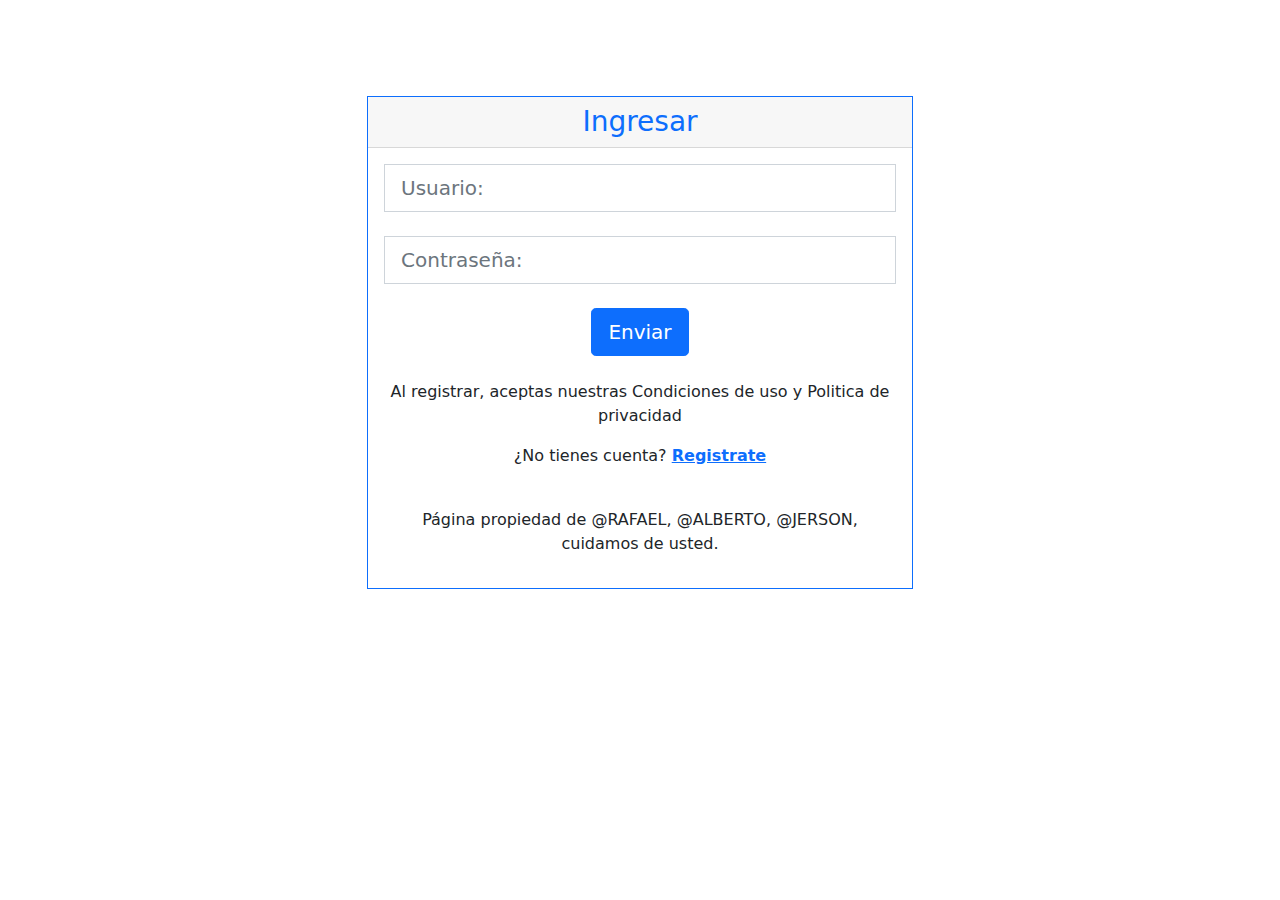
<file: index.html>
<!DOCTYPE html>
<html lang="en">
<head>
  <meta charset="UTF-8">
  <meta http-equiv="X-UA-Compatible" content="IE=edge">
  <meta name="viewport" content="width=device-width, initial-scale=1.0">


  <!--Estamos importando el css de bootstrap junto al js de bootstrap y el js de las funciones-->
  <link rel="stylesheet" href="./css/bootstrap.css">
  <script src="./js/bootstrap.js"></script>
  <script src="./js/proceso.js"></script>

  <!---------------------------------------------------------------------------------------------------->

  <title>iniciar seccion</title>
</head> <!--Saltos de linea para centrar el formulario-->
<body class="bg-white">

 <!--Sus respectivos mc y mb para hacer el sitio responsive-->
<br><br>
  <div class="container py-5">
    <div class="row">
        <div class="col-md-12 col-lg-12 col-sm-12 col-xl-12"> 
		      <div class="col-lg-6 col-md-6 col-sm-6 col-6 text-center">
			   </div>
       <div class="row">
       <div class="col-md-6 mx-auto">
       <div class="card rounded-0 border-primary">
       <div class="card-header">
       <h3 class="mb-0 text-center text-primary">Ingresar</h3>
  <!------------------------------------------------------------------------------------------------------>
</div>
  <div class="card-body">

                   <!--Dentro del form, estamos pidiendo el usuario y la contraseña-->
        <form class="form">
                    <div class="form-group">

              <input type="text" class="form-control form-control-lg rounded-0" id="txtusuario" placeholder="Usuario:">
               </div>
      <div class="form-group">
 <br>
              <input type="password" class="form-control form-control-lg rounded-0 " id="txtcontraseña" placeholder="Contraseña:">
        </div>
         <div><br>
      <center><button type="button" class="btn btn-primary btn-lg float-right" onclick="procesar()">Enviar</button></center>
             
    <br>
    <div class="fooster text-center"><p>Al registrar, aceptas nuestras Condiciones de uso y Politica de privacidad</p>
    <p>¿No tienes cuenta? <a href="./html/registro.html" id="fooster"><b>Registrate</b></a></div>
        <br>
        <div class="foster">
  <p class="font-weight-bold text-center">Página propiedad de @RAFAEL, @ALBERTO, @JERSON, cuidamos de usted.</p>
</div>    
    </form>
  
  <!------------------------------------------------------------------------------------------------------------------------------->
        </div>
        </div>
        </div>
      </div>
      
    </div>
  </div>
</div>
</body>
</html>
</file>
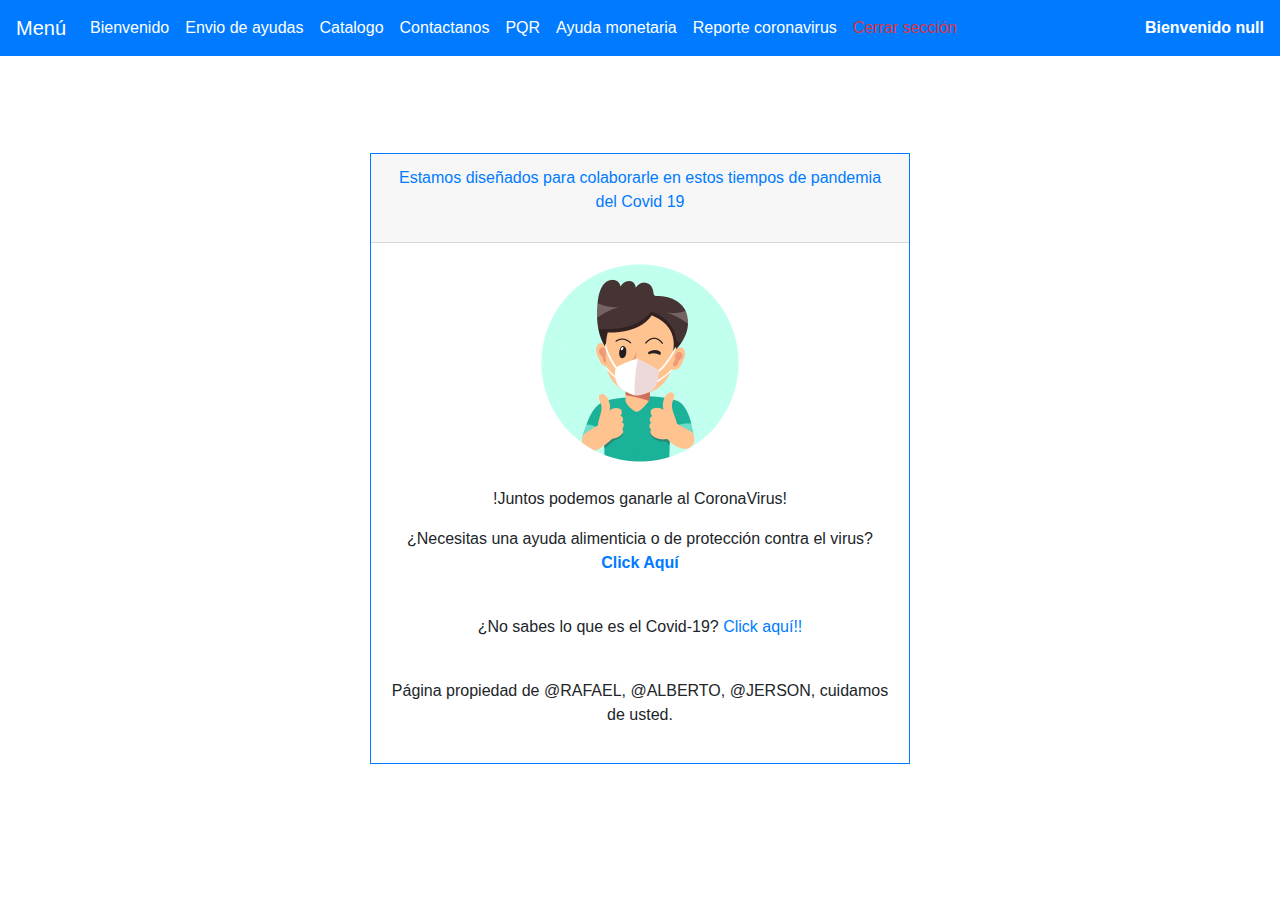
<file: html/ingreso.html>
<!DOCTYPE html>
<html lang="en">
<head>
    <meta charset="UTF-8">
    <meta http-equiv="X-UA-Compatible" content="IE=edge">
    <meta name="viewport" content="width=device-width, initial-scale=1.0">
    <script src="../js/proceso.js"></script> <!--Script de proceso-->
    <script src="../js/validar.js"></script> <!--Script de validación-->
    

   

                                                        <!--CSS de Bootstrap 5-->
    <link rel="stylesheet" href="https://maxcdn.bootstrapcdn.com/bootstrap/4.0.0/css/bootstrap.min.css" integrity="sha384-Gn5384xqQ1aoWXA+058RXPxPg6fy4IWvTNh0E263XmFcJlSAwiGgFAW/dAiS6JXm" crossorigin="anonymous">
    
<![base64]>

                                                        <!--JS de Bootstrap 5-->

<script src="https://code.jquery.com/jquery-3.2.1.slim.min.js" integrity="sha384-KJ3o2DKtIkvYIK3UENzmM7KCkRr/rE9/Qpg6aAZGJwFDMVNA/GpGFF93hXpG5KkN" crossorigin="anonymous"></script>
<script src="https://cdnjs.cloudflare.com/ajax/libs/popper.js/1.12.9/umd/popper.min.js" integrity="sha384-ApNbgh9B+Y1QKtv3Rn7W3mgPxhU9K/ScQsAP7hUibX39j7fakFPskvXusvfa0b4Q" crossorigin="anonymous"></script>
<script src="https://maxcdn.bootstrapcdn.com/bootstrap/4.0.0/js/bootstrap.min.js" integrity="sha384-JZR6Spejh4U02d8jOt6vLEHfe/JQGiRRSQQxSfFWpi1MquVdAyjUar5+76PVCmYl" crossorigin="anonymous"></script>

<![base64]>

    <title>Ingresar</title>

                                                        <!--Menú de navegación-->

    <nav class="navbar navbar-expand-lg navbar-light bg-primary toast" aria-live="assertive" aria-atomic="true" role="alert">
        <a class="navbar-brand text-white">Menú</a>
        <button class="navbar-toggler" type="button" data-toggle="collapse" data-target="#navbarText" aria-controls="navbarText" aria-expanded="false" aria-label="Toggle navigation">
          <span class="navbar-toggler-icon"></span>
        </button>
        <div class="collapse navbar-collapse" id="navbarText">
          <ul class="navbar-nav mr-auto">
            <li class="nav-item active">
              <a class="nav-link text-white" href="ingreso.html">Bienvenido <span class="sr-only">(current)</span></a>
            </li>
            <li class="nav-item">
              <a class="nav-link text-white" href="../templates/envioAyuda.html">Envio de ayudas</a>
            </li>
            <li class="nav-item">
              <a class="nav-link text-white" href="./catalogo.html">Catalogo</a>
            </li>
            <li class="nav-item">
              <a class="nav-link text-white" href="../templates/contacto.html">Contactanos</a>
            </li>
            <li class="nav-item">
              <a class="nav-link text-white" href="../templates/pqr.html">PQR</a>
            </li>
            <li class="nav-item">
              <a href="../templates/calculo.html" class="nav-link text-white">Ayuda monetaria</a>
            </li>
            <li class="nav-item">
              <a href="./coronavirus.html" class="nav-link text-white">Reporte coronavirus</a>
          </li>
            <li class="nav-item">
              <a class="nav-link text-danger" href="#" onclick="cerrarSesion()" id="close">Cerrar sección</a>
            </li>
          </ul>
          <span class="navbar-text text-white" id="info"></span>
        </div>
      </nav>
</head>
<body onload="nombre()" class="bg-white"> <!--Cargando la función para el nombre y apellido de la cuenta-->

  <div class="container py-5">
    <div class="row">
        <div class="col-md-12 col-lg-12 col-sm-12 col-xl-12"> 
		      <div class="col-md-12 text-center mb-5">
			   </div>
       <div class="row">
       <div class="col-md-6 mx-auto">
       <div class="card rounded-0 border-primary">
       <div class="card-header">
         <p class="text-center text-primary">
          Estamos diseñados para colaborarle en estos tiempos de pandemia del Covid 19
         </p>
      

  <!------------------------------------------------------------------------------------------------------>
</div>
  <div class="card-body">
                   <!--Dentro del form, estamos pidiendo el usuario y la contraseña-->
        <center><img src="../img/187cf8272755130197bacc8df6267c61.png" class="img-fluid aling-center" alt="cuidate" height="200px" width="200px"></center>
    <br>
    <div class="fooster text-center"><p class="">!Juntos podemos ganarle al CoronaVirus!</p>
    <p class="text-center">¿Necesitas una ayuda alimenticia o de protección contra el virus?<a href="../templates/envioAyuda.html"><b> <br> Click Aquí</b></a></div>
        <br>
    <p class="text-center">¿No sabes lo que es el Covid-19?<a href="" data-toggle="modal" data-target="#exampleModal"> Click aquí!!</a>
    </p>
    <!-- Button trigger modal -->


<!-- Modal -->
<div class="modal fade" id="exampleModal" tabindex="-1" role="dialog" aria-labelledby="exampleModalLabel" aria-hidden="true">
  <div class="modal-dialog" role="document">
    <div class="modal-content">
      <div class="modal-header">
        <h5 class="modal-title" id="exampleModalLabel">Video explicativo</h5>
        <button type="button" class="close" data-dismiss="modal" aria-label="Close">
          <span aria-hidden="true">&times;</span>
        </button>
      </div>
      <div class="modal-body">
        <center>
          <iframe width="450px" height="315px" src="https://www.youtube.com/embed/vlzxSleRnmg" title="YouTube video player" frameborder="0" allow="accelerometer; autoplay; clipboard-write; encrypted-media; gyroscope; picture-in-picture" allowfullscreen></iframe>
        </center>
      </div>
      <div class="modal-footer">
        <button type="button" class="btn btn-secondary" data-dismiss="modal">Cerar</button>
      </div>
    </div>
  </div>
</div>
    <br>
        <div>
  <p class="text-center">Página propiedad de @RAFAEL, @ALBERTO, @JERSON, cuidamos de usted.</p>

</div>    
    </form>
</body>
</html>
</file>
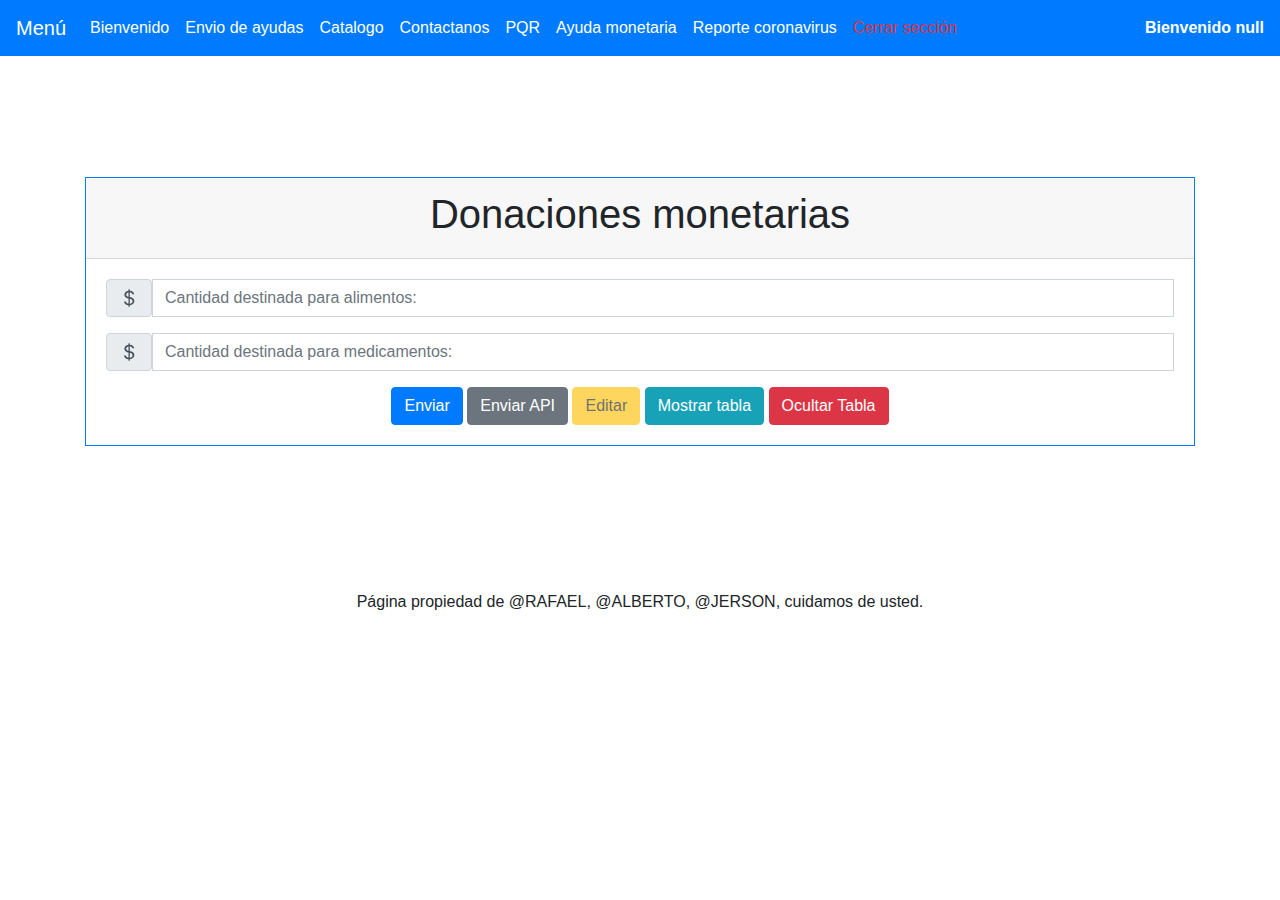
<file: templates/calculo.html>
<!DOCTYPE html>
<html lang="en">
<head>
    <meta charset="UTF-8">
    <meta name="viewport" content="width=device-width, initial-scale=1.0">
    <meta http-equiv="X-UA-Compatible" content="ie=edge">
     <!--font awesome con CDN-->  
     <link rel="stylesheet" href="https://use.fontawesome.com/releases/v5.8.2/css/all.css" integrity="sha384-oS3vJWv+0UjzBfQzYUhtDYW+Pj2yciDJxpsK1OYPAYjqT085Qq/1cq5FLXAZQ7Ay" crossorigin="anonymous">  

                                                              <!--CSS de Bootstrap 5-->
    <link rel="stylesheet" href="https://maxcdn.bootstrapcdn.com/bootstrap/4.0.0/css/bootstrap.min.css" integrity="sha384-Gn5384xqQ1aoWXA+058RXPxPg6fy4IWvTNh0E263XmFcJlSAwiGgFAW/dAiS6JXm" crossorigin="anonymous">
    
<![base64]>

                                                        <!--JS de Bootstrap 5-->

<script src="https://code.jquery.com/jquery-3.2.1.slim.min.js" integrity="sha384-KJ3o2DKtIkvYIK3UENzmM7KCkRr/rE9/Qpg6aAZGJwFDMVNA/GpGFF93hXpG5KkN" crossorigin="anonymous"></script>
<script src="https://cdnjs.cloudflare.com/ajax/libs/popper.js/1.12.9/umd/popper.min.js" integrity="sha384-ApNbgh9B+Y1QKtv3Rn7W3mgPxhU9K/ScQsAP7hUibX39j7fakFPskvXusvfa0b4Q" crossorigin="anonymous"></script>
<script src="https://maxcdn.bootstrapcdn.com/bootstrap/4.0.0/js/bootstrap.min.js" integrity="sha384-JZR6Spejh4U02d8jOt6vLEHfe/JQGiRRSQQxSfFWpi1MquVdAyjUar5+76PVCmYl" crossorigin="anonymous"></script>
<![base64]>

    <nav class="navbar navbar-expand-lg navbar-light bg-primary">
        <a class="navbar-brand text-white">Menú</a>
        <button class="navbar-toggler" type="button" data-toggle="collapse" data-target="#navbarText" aria-controls="navbarText" aria-expanded="false" aria-label="Toggle navigation">
          <span class="navbar-toggler-icon"></span>
        </button>
        <div class="collapse navbar-collapse" id="navbarText">
          <ul class="navbar-nav mr-auto">
            <li class="nav-item active">
              <a class="nav-link text-white" href="../html/ingreso.html">Bienvenido <span class="sr-only">(current)</span></a>
            </li>
            <li class="nav-item">
              <a class="nav-link text-white" href="./envioAyuda.html">Envio de ayudas</a>
            </li>
            <li class="nav-item">
              <a class="nav-link text-white" href="../html/catalogo.html">Catalogo</a>
            </li>
            <li class="nav-item">
              <a class="nav-link text-white" href="./contacto.html">Contactanos</a>
            </li>
            <li class="nav-item">
              <a class="nav-link text-white" href="./pqr.html">PQR</a>
            </li>
            <li class="nav-item">
              <a href="./calculo.html" class="nav-link text-white">Ayuda monetaria</a>
            </li>
            <li class="nav-item">
              <a href="../html/coronavirus.html" class="nav-link text-white">Reporte coronavirus</a>
          </li>
            <li class="nav-item">
              <a class="nav-link text-danger" href="#" onclick="cerrarSesion()" id="close">Cerrar sección</a>
            </li>
          </ul>
          <span class="navbar-text text-white" id="info"></span>
        </div>
      </nav>

    <title>Donaciones monetarias</title>
</head>
<body onload="nombre()">
  <br><br><br>
    <div class="container py-5">
      <div class="row">
          <div class="col-md-12 col-lg-12 col-sm-12 col-xl-12"></div>
              <div class="col-md-12 text-center mb-4">
                  <div class="card rounded-0 border-primary">
                    <div class="card-header">
                        <h1 class="text-center">Donaciones monetarias</h1>
                    </div>
                    <div class="card-body">
                        <form id="miForm" action="{{url_for('Calculo')}}" method="POST" autocomplete="off">
                          <div class="input-group mb-3">
                            <span class="input-group-text" id="basic-addon1"><svg xmlns="http://www.w3.org/2000/svg" width="20" height="20" fill="currentColor" class="bi bi-currency-dollar" viewBox="0 0 16 16">
                              <path d="M4 10.781c.148 1.667 1.513 2.85 3.591 3.003V15h1.043v-1.216c2.27-.179 3.678-1.438 3.678-3.3 0-1.59-.947-2.51-2.956-3.028l-.722-.187V3.467c1.122.11 1.879.714 2.07 1.616h1.47c-.166-1.6-1.54-2.748-3.54-2.875V1H7.591v1.233c-1.939.23-3.27 1.472-3.27 3.156 0 1.454.966 2.483 2.661 2.917l.61.162v4.031c-1.149-.17-1.94-.8-2.131-1.718H4zm3.391-3.836c-1.043-.263-1.6-.825-1.6-1.616 0-.944.704-1.641 1.8-1.828v3.495l-.2-.05zm1.591 1.872c1.287.323 1.852.859 1.852 1.769 0 1.097-.826 1.828-2.2 1.939V8.73l.348.086z"/>
                            </svg></span>
                            <input name="alimento" type="text" class="form-control" id="txtbase" placeholder="Cantidad destinada para alimentos:"> <br>

                          </div>
                          <div class="input-group mb-3">
                            <span class="input-group-text" id="basic-addon1"><svg xmlns="http://www.w3.org/2000/svg" width="20" height="20" fill="currentColor" class="bi bi-currency-dollar" viewBox="0 0 16 16">
                              <path d="M4 10.781c.148 1.667 1.513 2.85 3.591 3.003V15h1.043v-1.216c2.27-.179 3.678-1.438 3.678-3.3 0-1.59-.947-2.51-2.956-3.028l-.722-.187V3.467c1.122.11 1.879.714 2.07 1.616h1.47c-.166-1.6-1.54-2.748-3.54-2.875V1H7.591v1.233c-1.939.23-3.27 1.472-3.27 3.156 0 1.454.966 2.483 2.661 2.917l.61.162v4.031c-1.149-.17-1.94-.8-2.131-1.718H4zm3.391-3.836c-1.043-.263-1.6-.825-1.6-1.616 0-.944.704-1.641 1.8-1.828v3.495l-.2-.05zm1.591 1.872c1.287.323 1.852.859 1.852 1.769 0 1.097-.826 1.828-2.2 1.939V8.73l.348.086z"/>
                            </svg></span>
                            <input name="medicamento" type="text" class="form-control" id="txtaltura" placeholder="Cantidad destinada para medicamentos:"> <br>
                            </div>
                           <button type="button" id="btnagregar" class="btn btn-primary" onclick="Procesar()" >Enviar</button>
                           <button type="submit" class="btn btn-secondary">Enviar API</button>
                           <button type="button" id="btneditar" class="btn btn-warning" onclick="actualizarfila()" >Editar</button>
                           <button type="button" class="btn btn-info" onclick="mostrar()">Mostrar tabla</button>
                           <button type="button" class="btn btn-danger" onclick="ocultar()">Ocultar Tabla</button>
                         </form>
                    </div>
                  </div>
              </div>
          </div>
       </div>
       <br><br>
       <div id="cuadro" style="display: none" class="col-md-12 col-lg-12 col-sm-12 col-xl-12">
    
          <table class="table table-hover table-dark" id="example">
            <thead>
               <tr>
                 <th>ID</th> 
                 <th>Valor para alimentos</th>
                 <th>Valor para medicamentos</th>
                 <th>Valor total</th>
                 <th class="text-center">Opción</th>
                </tr>
            </thead>
            <tbody id="mitabla">

            </tbody>
       </table>
      </div>
      <div class="foster"><br>
    <p class="text-center">Página propiedad de @RAFAEL, @ALBERTO, @JERSON, cuidamos de usted.</p>
        
        </div>  
</body>

<script src="../js/Calcular.js"></script>
<script src="../js/proceso.js"></script>
<script src="../js/validar.js"></script>

</html>
</file>
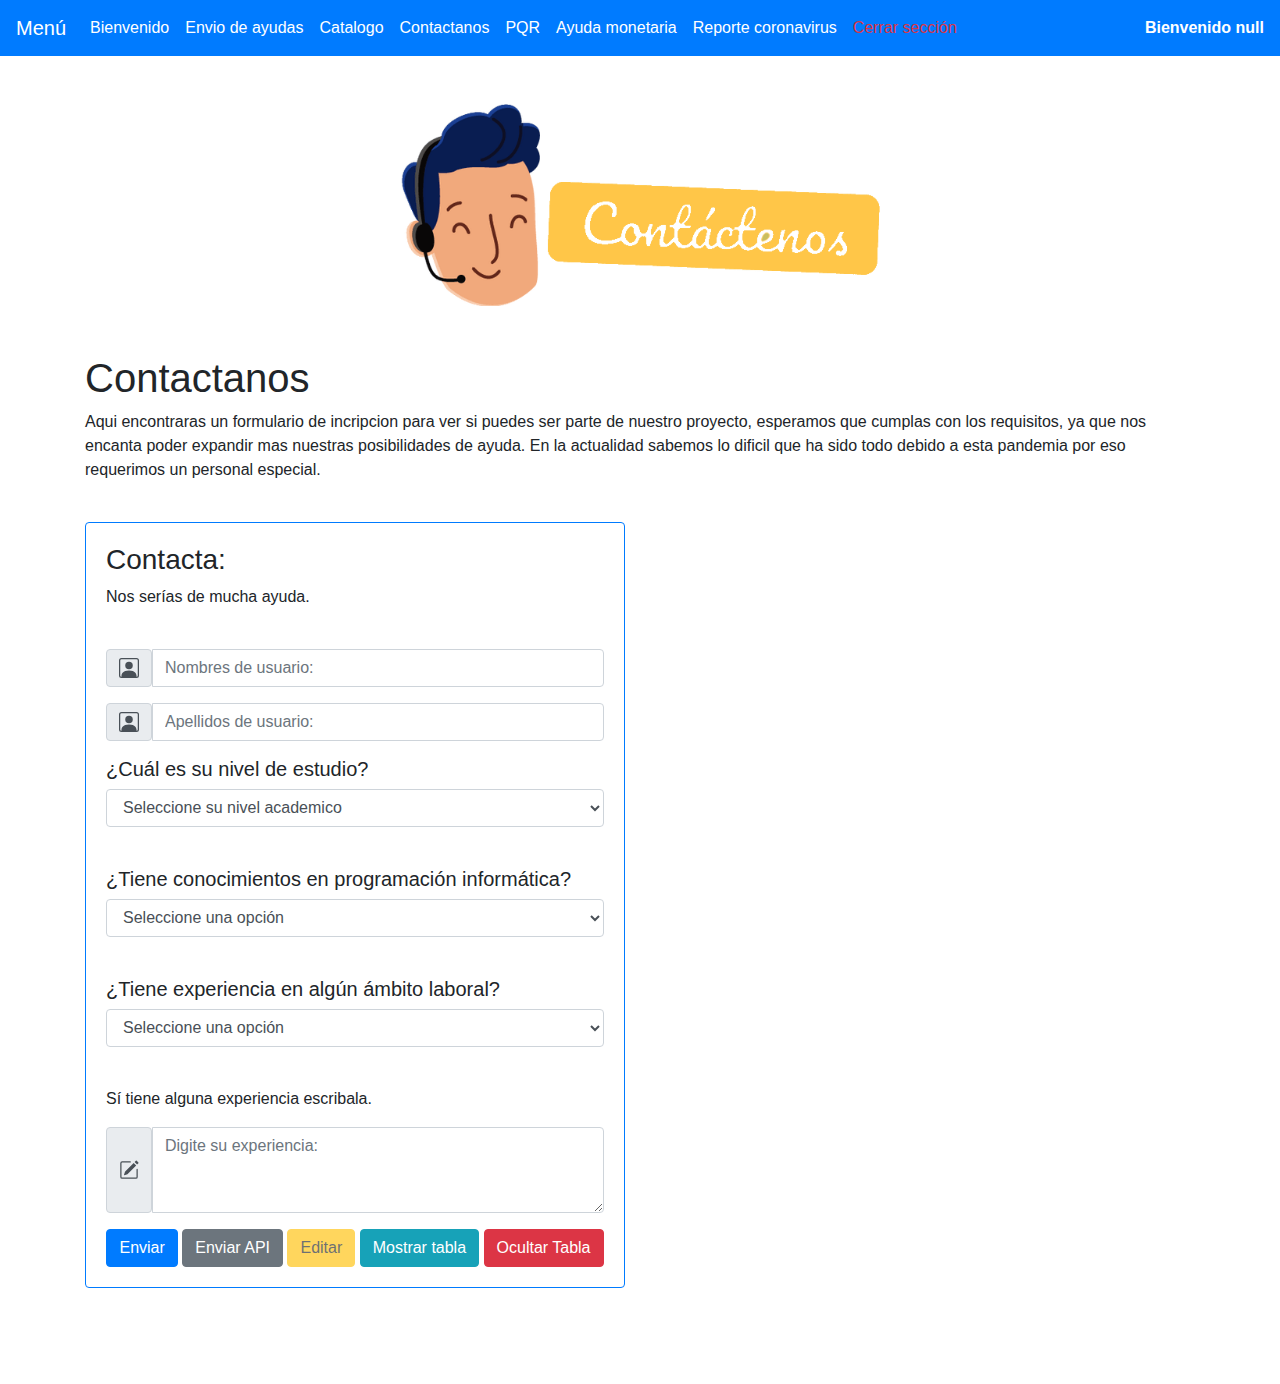
<file: templates/contacto.html>
<!DOCTYPE html>
<html lang="en">
<head>
    <meta charset="UTF-8">
    <meta name="viewport" content="width=device-width, initial-scale=1.0">
    <meta http-equiv="X-UA-Compatible" content="ie=edge">

                                                              <!--CSS de Bootstrap 5-->
    <link rel="stylesheet" href="https://maxcdn.bootstrapcdn.com/bootstrap/4.0.0/css/bootstrap.min.css" integrity="sha384-Gn5384xqQ1aoWXA+058RXPxPg6fy4IWvTNh0E263XmFcJlSAwiGgFAW/dAiS6JXm" crossorigin="anonymous">
    
<![base64]>

                                                        <!--JS de Bootstrap 5-->

<script src="https://code.jquery.com/jquery-3.2.1.slim.min.js" integrity="sha384-KJ3o2DKtIkvYIK3UENzmM7KCkRr/rE9/Qpg6aAZGJwFDMVNA/GpGFF93hXpG5KkN" crossorigin="anonymous"></script>
<script src="https://cdnjs.cloudflare.com/ajax/libs/popper.js/1.12.9/umd/popper.min.js" integrity="sha384-ApNbgh9B+Y1QKtv3Rn7W3mgPxhU9K/ScQsAP7hUibX39j7fakFPskvXusvfa0b4Q" crossorigin="anonymous"></script>
<script src="https://maxcdn.bootstrapcdn.com/bootstrap/4.0.0/js/bootstrap.min.js" integrity="sha384-JZR6Spejh4U02d8jOt6vLEHfe/JQGiRRSQQxSfFWpi1MquVdAyjUar5+76PVCmYl" crossorigin="anonymous"></script>
<![base64]>

    <nav class="navbar navbar-expand-lg navbar-light bg-primary">
        <a class="navbar-brand text-white">Menú</a>
        <button class="navbar-toggler" type="button" data-toggle="collapse" data-target="#navbarText" aria-controls="navbarText" aria-expanded="false" aria-label="Toggle navigation">
          <span class="navbar-toggler-icon"></span>
        </button>
        <div class="collapse navbar-collapse" id="navbarText">
          <ul class="navbar-nav mr-auto">
            <li class="nav-item active">
              <a class="nav-link text-white" href="../html/ingreso.html">Bienvenido <span class="sr-only">(current)</span></a>
            </li>
            <li class="nav-item">
              <a class="nav-link text-white" href="./envioAyuda.html">Envio de ayudas</a>
            </li>
            <li class="nav-item">
              <a class="nav-link text-white" href="../html/catalogo.html">Catalogo</a>
            </li>
            <li class="nav-item">
              <a class="nav-link text-white" href="./contacto.html">Contactanos</a>
            </li>
            <li class="nav-item">
              <a class="nav-link text-white" href="./pqr.html">PQR</a>
            </li>
            <li class="nav-item">
              <a href="./calculo.html" class="nav-link text-white">Ayuda monetaria</a>
            </li>
            <li class="nav-item">
              <a href="../html/coronavirus.html" class="nav-link text-white">Reporte coronavirus</a>
          </li>
            <li class="nav-item">
              <a class="nav-link text-danger" href="#" onclick="cerrarSesion()" id="close">Cerrar sección</a>
            </li>
          </ul>
          <span class="navbar-text text-white" id="info"></span>
        </div>
      </nav>

    <title>Contactanos</title>
</head>
<body onload="nombre()">
    <div class="container py-5">
      <div class="row">
          <div class="col-md-12 col-lg-12 col-sm-12 col-xl-12">
            <center>
              <img src="../img/contactanos.png" width="500px" height="500px" alt="contactanos" class="img-fluid"><br><br>
            </center>
          </div>          
        </div>
<section class="section pb-5">	
  <h2 class="section-heading h1 pt-4">Contactanos</h2>
  <p class="section-description pb-4">Aqui encontraras un formulario de incripcion para ver si puedes ser parte de nuestro 
    proyecto, esperamos que cumplas con los requisitos, ya que nos encanta poder expandir mas nuestras posibilidades de ayuda. En la actualidad sabemos lo dificil que ha sido todo debido a esta pandemia por eso requerimos un personal especial.</p>
  <div class="row">
    <div class="col-md-6 col-lg-6 col-sm-6 col-xl-6">
      <div class="card border-primary">
        <div class="card-body">
          <div class="form-header blue accent-1">
            <h3><i class="fas fa-envelope"></i> Contacta:</h3>
          </div>
          <p>Nos serías de mucha ayuda.</p>
          <br>
          <div class="md-form">
            <form id="miForm" action="{{url_for('contactoDatos')}}" method="POST" autocomplete="off">
            <i class="fas fa-user prefix grey-text"></i>
            <div class="input-group mb-3">
              <span class="input-group-text"><svg xmlns="http://www.w3.org/2000/svg" width="20" height="20" fill="currentColor" class="bi bi-person-square" viewBox="0 0 16 16">
                <path d="M11 6a3 3 0 1 1-6 0 3 3 0 0 1 6 0z"/>
                <path d="M2 0a2 2 0 0 0-2 2v12a2 2 0 0 0 2 2h12a2 2 0 0 0 2-2V2a2 2 0 0 0-2-2H2zm12 1a1 1 0 0 1 1 1v12a1 1 0 0 1-1 1v-1c0-1-1-4-6-4s-6 3-6 4v1a1 1 0 0 1-1-1V2a1 1 0 0 1 1-1h12z"/>
              </svg></span>
              <input type="text" id="Nombre" name="Nombre" class="form-control" placeholder="Nombres de usuario:" required>
            </div>
          </div>

          <div class="md-form">
            <i class="fas fa-envelope prefix grey-text"></i>
            <div class="input-group mb-3">
              <span class="input-group-text"><svg xmlns="http://www.w3.org/2000/svg" width="20" height="20" fill="currentColor" class="bi bi-person-square" viewBox="0 0 16 16">
                <path d="M11 6a3 3 0 1 1-6 0 3 3 0 0 1 6 0z"/>
                <path d="M2 0a2 2 0 0 0-2 2v12a2 2 0 0 0 2 2h12a2 2 0 0 0 2-2V2a2 2 0 0 0-2-2H2zm12 1a1 1 0 0 1 1 1v12a1 1 0 0 1-1 1v-1c0-1-1-4-6-4s-6 3-6 4v1a1 1 0 0 1-1-1V2a1 1 0 0 1 1-1h12z"/>
              </svg></span>
            <input type="text" id="Apellido" name="Apellido" class="form-control" placeholder="Apellidos de usuario:" required>
            </div>
          </div>
          <div class="md-form">
            <i class="fas fa-tag prefix grey-text"></i>
            <h5>¿Cuál es su nivel de estudio?</h5>
            <select class="form-control form-select-lg mb-3" name="Estudio" aria-label="form-select-lg example" id="Estudio" required><!--Los selects no se pueden hacer requeridos-->
              <option selected >Seleccione su nivel academico</option>
              <option value="Titulo de bachiller academico">Titulo de bachiller academico</option>
              <option value="Titulo tecnico o tecnologo">Titulo tecnico o tecnologo</option>
              <option value="Titulo profesional">Titulo profesional</option>              
            </select>
          </div><br>

          <div class="md-form">
            <i class="fas fa-pencil-alt prefix grey-text"></i>
            <h5 class="´form-group">¿Tiene conocimientos en programación informática?</h5>
            <select name="Conocimientos" class="form-control form-select-lg mb-3" aria-label="form-select-lg example" id="Conocimientos" required><!--Los selects no se pueden hacer requeridos-->
              <option selected >Seleccione una opción</option>
              <option value="SI">SI</option>
              <option value="NO">NO</option>              
            </select>
          </div><br>
          <div class="md-form">
            <i class="fas fa-pencil-alt prefix grey-text"></i>
            <h5 class="´form-group">¿Tiene experiencia en algún ámbito laboral?</h5>
            <select name="Expe" class="form-control form-select-lg mb-3" aria-label="form-select-lg example" id="Expe" required><!--Los selects no se pueden hacer requeridos-->
              <option selected >Seleccione una opción</option>
              <option value="SI">SI</option>
              <option value="NO">NO</option>              
            </select>
          </div> <br>
          <div class="md-form">
            <i class="fas fa-pencil-alt prefix grey-text"></i>
            <p>Sí tiene alguna experiencia escribala.</p>
            <div class="input-group mb-3">
              <span class="input-group-text"><svg xmlns="http://www.w3.org/2000/svg" width="20" height="20" fill="currentColor" class="bi bi-pencil-square" viewBox="0 0 16 16">
                <path d="M15.502 1.94a.5.5 0 0 1 0 .706L14.459 3.69l-2-2L13.502.646a.5.5 0 0 1 .707 0l1.293 1.293zm-1.75 2.456-2-2L4.939 9.21a.5.5 0 0 0-.121.196l-.805 2.414a.25.25 0 0 0 .316.316l2.414-.805a.5.5 0 0 0 .196-.12l6.813-6.814z"/>
                <path fill-rule="evenodd" d="M1 13.5A1.5 1.5 0 0 0 2.5 15h11a1.5 1.5 0 0 0 1.5-1.5v-6a.5.5 0 0 0-1 0v6a.5.5 0 0 1-.5.5h-11a.5.5 0 0 1-.5-.5v-11a.5.5 0 0 1 .5-.5H9a.5.5 0 0 0 0-1H2.5A1.5 1.5 0 0 0 1 2.5v11z"/>
              </svg></span>
            <textarea name="suExpe" id="suExpe" class="form-control md-textarea" rows="3" placeholder="Digite su experiencia:"></textarea>
            </div>
            
            <center>
              <button type="button" id="btnagregar" class="btn btn-primary" onclick="Procesar()" >Enviar</button>
              <button type="submit" class="btn btn-secondary">Enviar API</button>
              <button type="button" id="btneditar" class="btn btn-warning" onclick="actualizarfila()" >Editar</button>
              <button type="button" class="btn btn-info" onclick="mostrar()">Mostrar tabla</button>
              <button type="button" class="btn btn-danger" onclick="ocultar()">Ocultar Tabla</button>
            </center> 
          </div>
              </div>
          </div>
       </div>
      </form>
        <!--Google map-->
        <div id="map-container-google-11" class="z-depth-1-half map-container-5"><br><br><br>
          <iframe src="https://www.google.com/maps/embed?pb=!1m18!1m12!1m3!1d3917.3407355887507!2d-74.79791578571187!3d10.937613259189835!2m3!1f0!2f0!3f0!3m2!1i1024!2i768!4f13.1!3m3!1m2!1s0x8ef5d2bc46584727%3A0x25900c1ee8a82573!2sCra.%203c%20%2341b-1%2C%20Barranquilla%2C%20Atl%C3%A1ntico!5e0!3m2!1ses!2sco!4v1625721641188!5m2!1ses!2sco" width="550" height="650" style="border:0;" allowfullscreen="" loading="lazy"></iframe>
        </div>
       <br><br>
       <div id="cuadro" style="display: none" class="col-md-12 col-lg-12 col-sm-12 col-xl-12">
    <br>
        <table class="table table-hover table-dark" id="mitabla">
             <tr>
              <th>ID</th>
              <th>Nombres</th>
              <th>Apellidos</th>
              <th>Nivel de estudio</th>
              <th>Conocimiento de programación</th>
              <th>Experiencia laboral</th>
              <th>Su experiencia laboral</th>
              <th>Opciones</th> 
             </tr>
     </table>
     <p class="text-center">Página propiedad de @RAFAEL, @ALBERTO, @JERSON, cuidamos de usted.</p>

    </div>
  

</body>
<script src="../js/datosContacto.js"></script>
<script src="../js/proceso.js"></script>
<script src="../js/validar.js"></script>

</html>
</file>
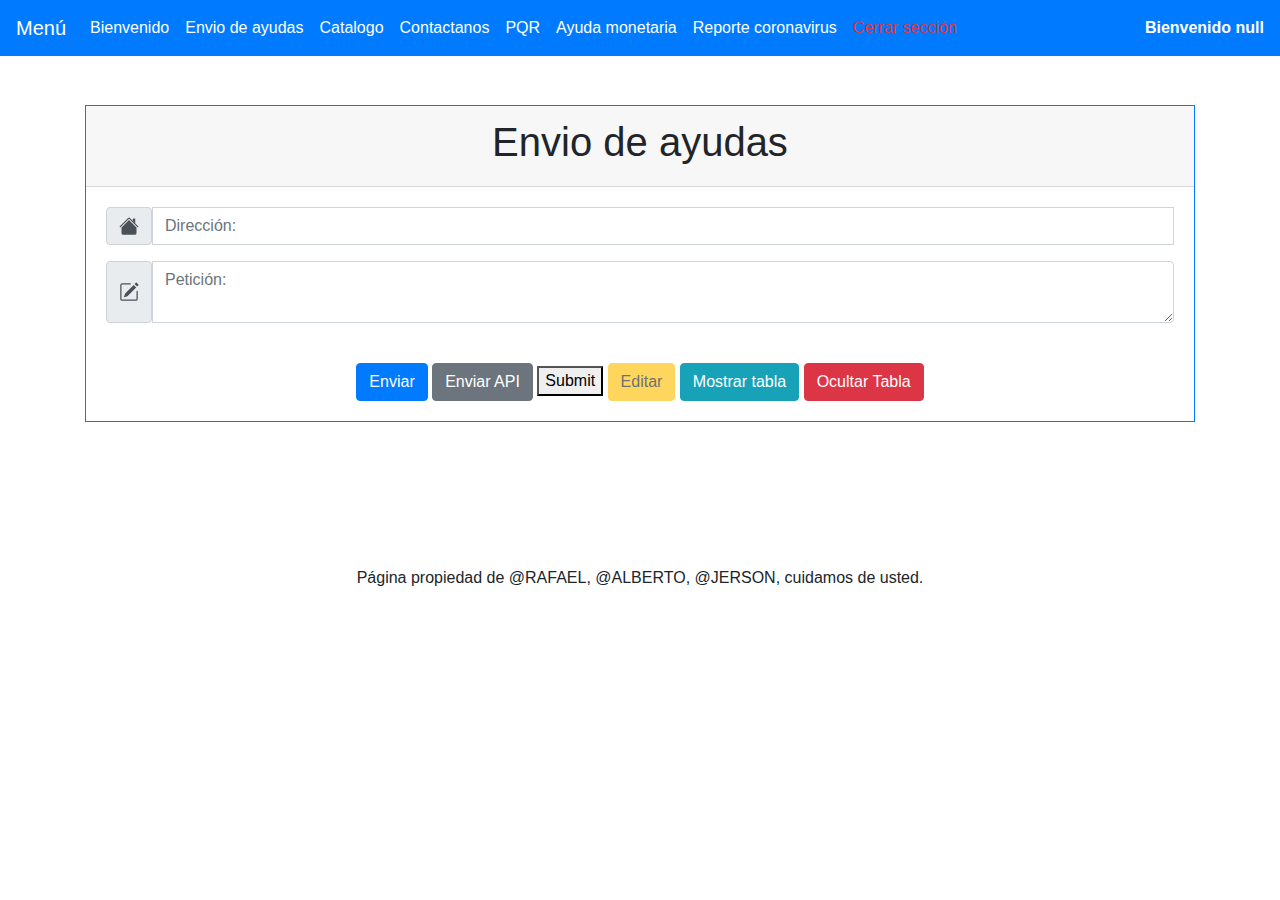
<file: templates/envioAyuda.html>
<!DOCTYPE html>
<html lang="en">
<head>
    <meta charset="UTF-8">
    <meta name="viewport" content="width=device-width, initial-scale=1.0">
    <meta http-equiv="X-UA-Compatible" content="ie=edge">

                                                              <!--CSS de Bootstrap 5-->
    <link rel="stylesheet" href="https://maxcdn.bootstrapcdn.com/bootstrap/4.0.0/css/bootstrap.min.css" integrity="sha384-Gn5384xqQ1aoWXA+058RXPxPg6fy4IWvTNh0E263XmFcJlSAwiGgFAW/dAiS6JXm" crossorigin="anonymous">
    
<![base64]>

                                                        <!--JS de Bootstrap 5-->

<script src="https://code.jquery.com/jquery-3.2.1.slim.min.js" integrity="sha384-KJ3o2DKtIkvYIK3UENzmM7KCkRr/rE9/Qpg6aAZGJwFDMVNA/GpGFF93hXpG5KkN" crossorigin="anonymous"></script>
<script src="https://cdnjs.cloudflare.com/ajax/libs/popper.js/1.12.9/umd/popper.min.js" integrity="sha384-ApNbgh9B+Y1QKtv3Rn7W3mgPxhU9K/ScQsAP7hUibX39j7fakFPskvXusvfa0b4Q" crossorigin="anonymous"></script>
<script src="https://maxcdn.bootstrapcdn.com/bootstrap/4.0.0/js/bootstrap.min.js" integrity="sha384-JZR6Spejh4U02d8jOt6vLEHfe/JQGiRRSQQxSfFWpi1MquVdAyjUar5+76PVCmYl" crossorigin="anonymous"></script>
<![base64]>

    <nav class="navbar navbar-expand-lg navbar-light bg-primary">
        <a class="navbar-brand text-white">Menú</a>
        <button class="navbar-toggler" type="button" data-toggle="collapse" data-target="#navbarText" aria-controls="navbarText" aria-expanded="false" aria-label="Toggle navigation">
          <span class="navbar-toggler-icon"></span>
        </button>
        <div class="collapse navbar-collapse" id="navbarText">
          <ul class="navbar-nav mr-auto">
            <li class="nav-item active">
              <a class="nav-link text-white" href="../html/ingreso.html">Bienvenido <span class="sr-only">(current)</span></a>
            </li>
            <li class="nav-item">
              <a class="nav-link text-white" href="./envioAyuda.html">Envio de ayudas</a>
            </li>
            <li class="nav-item">
              <a class="nav-link text-white" href="../html/catalogo.html">Catalogo</a>
            </li>
            <li class="nav-item">
              <a class="nav-link text-white" href="./contacto.html">Contactanos</a>
            </li>
            <li class="nav-item">
              <a class="nav-link text-white" href="./pqr.html">PQR</a>
            </li>
            <li class="nav-item">
              <a href="./calculo.html" class="nav-link text-white">Ayuda monetaria</a>
            </li>
            <li class="nav-item">
              <a href="../html/coronavirus.html" class="nav-link text-white">Reporte coronavirus</a>
          </li>
            <li class="nav-item">
              <a class="nav-link text-danger" href="#" onclick="cerrarSesion()" id="close">Cerrar sección</a>
            </li>
          </ul>
          <span class="navbar-text text-white" id="info"></span>
        </div>
      </nav>
    <title>Envio de ayudas</title>
</head>
<body onload="nombre()">
    <div class="container py-5">
      <div class="row">
          <div class="col-md-12 col-lg-12 col-sm-12 col-xl-12"></div>
              <div class="col-md-12 text-center mb-4">
                  <div class="card rounded-0 border-primary">
                    <div class="card-header">
                        <!--Conexion API Python-->
                        <h1 class="text-center">Envio de ayudas</h1>
                    </div>
                    <div class="card-body">
                      <!--Inicia tomando los datos del Form-->
                        <form id="miForm" action="{{url_for('Envio_Ayudass')}}" method="POST">
                          
                          <div class="input-group mb-3">
                            <span class="input-group-text"><svg xmlns="http://www.w3.org/2000/svg" width="20" height="20" fill="currentColor" class="bi bi-house-fill" viewBox="0 0 16 16">
                              <path fill-rule="evenodd" d="m8 3.293 6 6V13.5a1.5 1.5 0 0 1-1.5 1.5h-9A1.5 1.5 0 0 1 2 13.5V9.293l6-6zm5-.793V6l-2-2V2.5a.5.5 0 0 1 .5-.5h1a.5.5 0 0 1 .5.5z"/>
                              <path fill-rule="evenodd" d="M7.293 1.5a1 1 0 0 1 1.414 0l6.647 6.646a.5.5 0 0 1-.708.708L8 2.207 1.354 8.854a.5.5 0 1 1-.708-.708L7.293 1.5z"/>
                            </svg></span>
                            <input type="text" name="Direccion" class="form-control" id="Direccion"  placeholder="Dirección:"> <br>
                          </div>
                          <div class="input-group mb-3">
                            <span class="input-group-text"><svg xmlns="http://www.w3.org/2000/svg" width="20" height="20" fill="currentColor" class="bi bi-pencil-square" viewBox="0 0 16 16">
                              <path d="M15.502 1.94a.5.5 0 0 1 0 .706L14.459 3.69l-2-2L13.502.646a.5.5 0 0 1 .707 0l1.293 1.293zm-1.75 2.456-2-2L4.939 9.21a.5.5 0 0 0-.121.196l-.805 2.414a.25.25 0 0 0 .316.316l2.414-.805a.5.5 0 0 0 .196-.12l6.813-6.814z"/>
                              <path fill-rule="evenodd" d="M1 13.5A1.5 1.5 0 0 0 2.5 15h11a1.5 1.5 0 0 0 1.5-1.5v-6a.5.5 0 0 0-1 0v6a.5.5 0 0 1-.5.5h-11a.5.5 0 0 1-.5-.5v-11a.5.5 0 0 1 .5-.5H9a.5.5 0 0 0 0-1H2.5A1.5 1.5 0 0 0 1 2.5v11z"/>
                            </svg></span>
                            <textarea id="Peticion" name="Peticion" class="form-control" placeholder="Petición:"></textarea>

                          </div>
                           
                           <br>
                           <button type="button" id="btnagregar" class="btn btn-primary" onclick="ProcesaR()">Enviar</button>
                           <button type="submit" class="btn btn-secondary">Enviar API</button>
                           <button>Submit</button>
                           <button type="button" id="btneditar" class="btn btn-warning" onclick="actualizarfila()" >Editar</button>
                           <button type="button" class="btn btn-info" onclick="mostrar()">Mostrar tabla</button>
                           <button type="button" class="btn btn-danger" onclick="ocultar()">Ocultar Tabla</button>
                         </form>
                          <!--Finaliza la toma de -->
                    </div>
                  </div>
              </div>
          </div>
       </div>
       <br><br>
       <div id="cuadro" style="display: none;" class="col-md-12 col-lg-12 col-sm-12 col-xl-12">
    
          <table class="table table-hover table-dark" id="mitabla">
               <tr><th>ID</th> <th>Dirección</th><th>Petición</th><th class="text-center">Opción</th></tr>
      
       </table>
      </div>
      <div class="foster"><br>
    <p class="text-center">Página propiedad de @RAFAEL, @ALBERTO, @JERSON, cuidamos de usted.</p>
        
  
</body>
<script src="../js/proceso.js"></script>
<script src="../js/validar.js"></script>
<script src="../js/envioAyudas.js"></script>
</html>
</file>
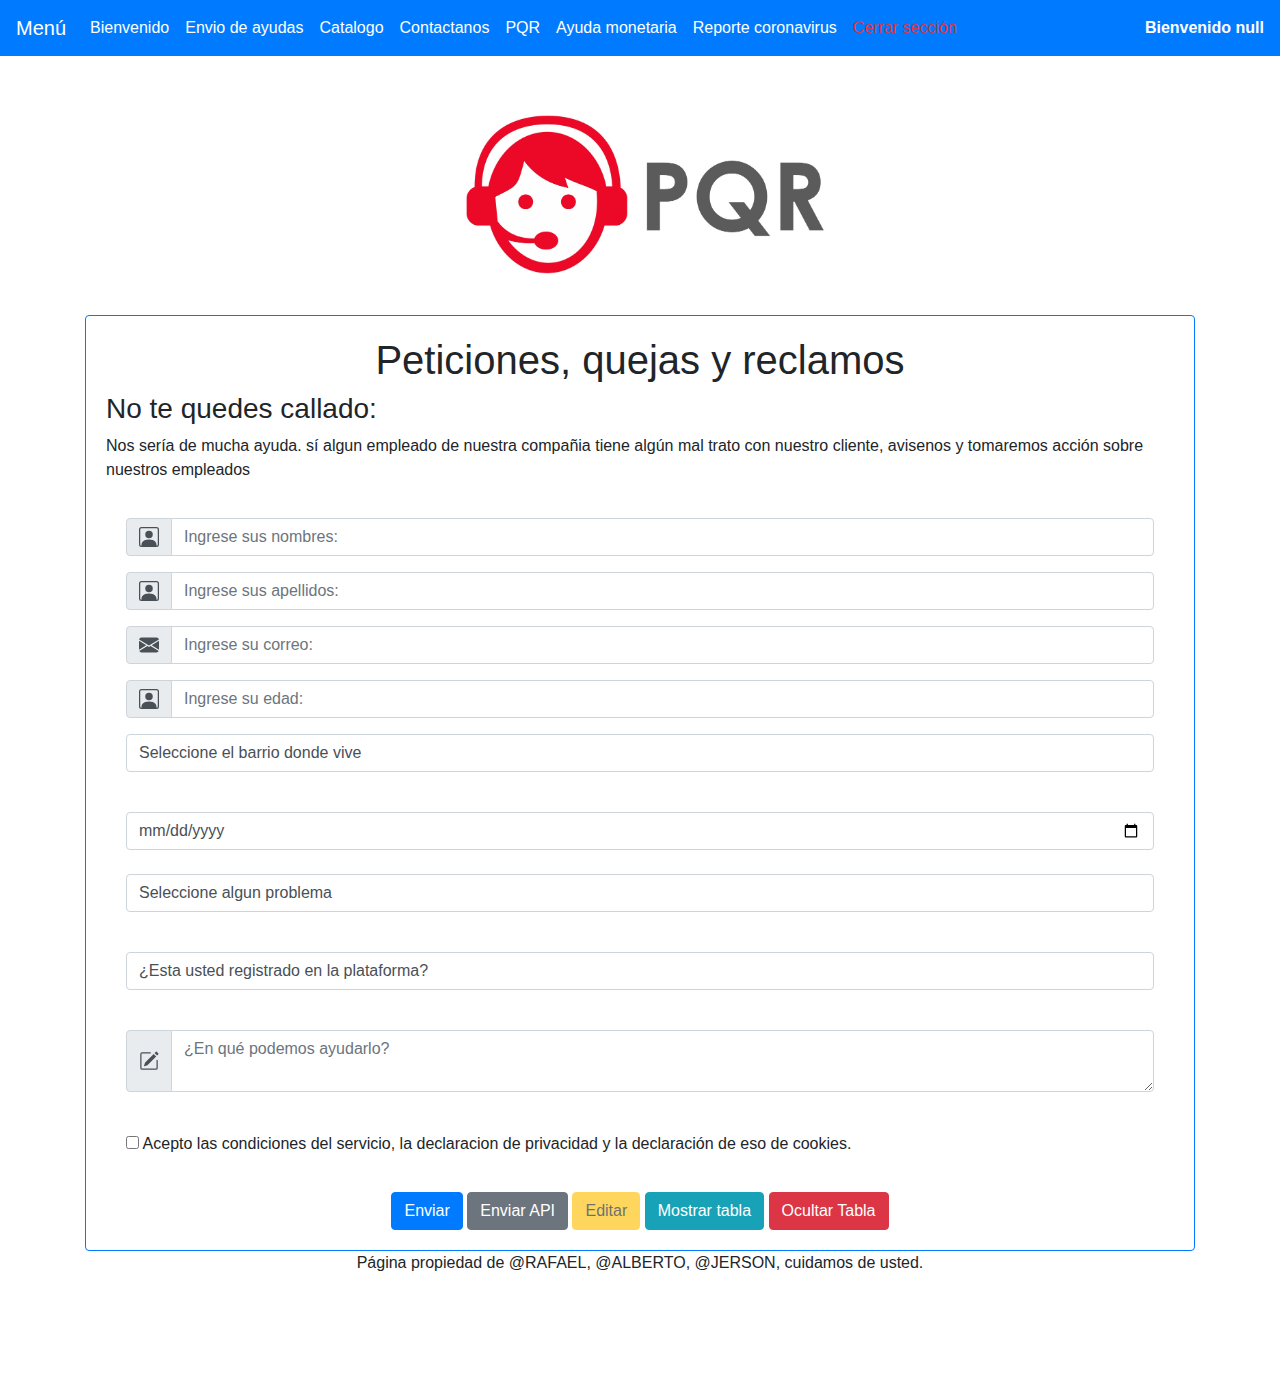
<file: templates/pqr.html>
<!DOCTYPE html>
<html lang="en">
<head>
    <meta charset="UTF-8">
    <meta name="viewport" content="width=device-width, initial-scale=1.0">
    <meta http-equiv="X-UA-Compatible" content="ie=edge">
    <link rel="stylesheet" href="../css/bootstrap.min.css">

     <!--font awesome con CDN-->  
     <link rel="stylesheet" href="https://use.fontawesome.com/releases/v5.8.2/css/all.css" integrity="sha384-oS3vJWv+0UjzBfQzYUhtDYW+Pj2yciDJxpsK1OYPAYjqT085Qq/1cq5FLXAZQ7Ay" crossorigin="anonymous">  

                                                              <!--CSS de Bootstrap 5-->
    <link rel="stylesheet" href="https://maxcdn.bootstrapcdn.com/bootstrap/4.0.0/css/bootstrap.min.css" integrity="sha384-Gn5384xqQ1aoWXA+058RXPxPg6fy4IWvTNh0E263XmFcJlSAwiGgFAW/dAiS6JXm" crossorigin="anonymous">
    
<![base64]>

                                                        <!--JS de Bootstrap 5-->

<script src="https://code.jquery.com/jquery-3.2.1.slim.min.js" integrity="sha384-KJ3o2DKtIkvYIK3UENzmM7KCkRr/rE9/Qpg6aAZGJwFDMVNA/GpGFF93hXpG5KkN" crossorigin="anonymous"></script>
<script src="https://cdnjs.cloudflare.com/ajax/libs/popper.js/1.12.9/umd/popper.min.js" integrity="sha384-ApNbgh9B+Y1QKtv3Rn7W3mgPxhU9K/ScQsAP7hUibX39j7fakFPskvXusvfa0b4Q" crossorigin="anonymous"></script>
<script src="https://maxcdn.bootstrapcdn.com/bootstrap/4.0.0/js/bootstrap.min.js" integrity="sha384-JZR6Spejh4U02d8jOt6vLEHfe/JQGiRRSQQxSfFWpi1MquVdAyjUar5+76PVCmYl" crossorigin="anonymous"></script>
<![base64]>

    <nav class="navbar navbar-expand-lg navbar-light bg-primary">
        <a class="navbar-brand text-white">Menú</a>
        <button class="navbar-toggler" type="button" data-toggle="collapse" data-target="#navbarText" aria-controls="navbarText" aria-expanded="false" aria-label="Toggle navigation">
          <span class="navbar-toggler-icon"></span>
        </button>
        <div class="collapse navbar-collapse" id="navbarText">
          <ul class="navbar-nav mr-auto">
            <li class="nav-item active">
              <a class="nav-link text-white" href="../html/ingreso.html">Bienvenido <span class="sr-only">(current)</span></a>
            </li>
            <li class="nav-item">
              <a class="nav-link text-white" href="./envioAyuda.html">Envio de ayudas</a>
            </li>
            <li class="nav-item">
              <a class="nav-link text-white" href="../html/catalogo.html">Catalogo</a>
            </li>
            <li class="nav-item">
              <a class="nav-link text-white" href="./contacto.html">Contactanos</a>
            </li>
            <li class="nav-item">
              <a class="nav-link text-white" href="./pqr.html">PQR</a>
            </li>
            <li class="nav-item">
              <a href="./calculo.html" class="nav-link text-white">Ayuda monetaria</a>
            </li>
            <li class="nav-item">
              <a href="../html/coronavirus.html" class="nav-link text-white">Reporte coronavirus</a>
          </li>
            <li class="nav-item">
              <a class="nav-link text-danger" href="#" onclick="cerrarSesion()" id="close">Cerrar sección</a>
            </li>
          </ul>
          <span class="navbar-text text-white" id="info"></span>
        </div>
      </nav>

    <title>PQR</title>
</head>
<body onload="nombre()">
    <div class="container py-5">
      <div class="row">
          <div class="col-md-12 col-lg-12 col-sm-12 col-xl-12">
            <center>
              <img class="img-fluid" src="../img/PQR.jpg" width="400px" height="400px" alt="PQR">
            </center>
          </div>
        </div>
        <br>
<section class="section pb-5">	
  <div class="row">
    <div class="col-md-12 col-lg-12 col-sm-12 col-xl-12">
      <div class="card border-primary">
        <div class="card-body">
          <div class="form-header blue accent-1">
            <h1 class="text-center">Peticiones, quejas y reclamos</h1>
            <h3> No te quedes callado:</h3>
          </div>
          <p>Nos sería de mucha ayuda. sí algun empleado de nuestra compañia tiene algún mal trato con nuestro cliente, avisenos y tomaremos acción sobre nuestros empleados</p>
          <div class="md-form">
            <div class="card-body">
              <form class="form-group" id="miForm" action="{{url_for('pqrDatos')}}" method="POST">
                <div class="input-group mb-3">
                  <span class="input-group-text" id="basic-addon1"><svg xmlns="http://www.w3.org/2000/svg" width="20" height="20" fill="currentColor" class="bi bi-person-square" viewBox="0 0 16 16">
                    <path d="M11 6a3 3 0 1 1-6 0 3 3 0 0 1 6 0z"/>
                    <path d="M2 0a2 2 0 0 0-2 2v12a2 2 0 0 0 2 2h12a2 2 0 0 0 2-2V2a2 2 0 0 0-2-2H2zm12 1a1 1 0 0 1 1 1v12a1 1 0 0 1-1 1v-1c0-1-1-4-6-4s-6 3-6 4v1a1 1 0 0 1-1-1V2a1 1 0 0 1 1-1h12z"/>
                  </svg></span>
                <input type="text" name="nombres" class="form-control" placeholder="Ingrese sus nombres:" id="nombres">
                </div>
                <div class="input-group mb-3">
                  <span class="input-group-text" id="basic-addon1"><svg xmlns="http://www.w3.org/2000/svg" width="20" height="20" fill="currentColor" class="bi bi-person-square" viewBox="0 0 16 16">
                    <path d="M11 6a3 3 0 1 1-6 0 3 3 0 0 1 6 0z"/>
                    <path d="M2 0a2 2 0 0 0-2 2v12a2 2 0 0 0 2 2h12a2 2 0 0 0 2-2V2a2 2 0 0 0-2-2H2zm12 1a1 1 0 0 1 1 1v12a1 1 0 0 1-1 1v-1c0-1-1-4-6-4s-6 3-6 4v1a1 1 0 0 1-1-1V2a1 1 0 0 1 1-1h12z"/>
                  </svg></span>
                <input type="text" name="apellidos" class="form-control" placeholder="Ingrese sus apellidos:" id="apellidos">
                </div>
                <div class="input-group mb-3">
                  <span class="input-group-text" id="basic-addon1"><svg xmlns="http://www.w3.org/2000/svg" width="20" height="20" fill="currentColor" class="bi bi-envelope-fill" viewBox="0 0 16 16">
                    <path d="M.05 3.555A2 2 0 0 1 2 2h12a2 2 0 0 1 1.95 1.555L8 8.414.05 3.555zM0 4.697v7.104l5.803-3.558L0 4.697zM6.761 8.83l-6.57 4.027A2 2 0 0 0 2 14h12a2 2 0 0 0 1.808-1.144l-6.57-4.027L8 9.586l-1.239-.757zm3.436-.586L16 11.801V4.697l-5.803 3.546z"/>
                  </svg></span>
                <input type="email" name="correo" class="form-control" placeholder="Ingrese su correo:" id="correo">
                </div>
                <div class="input-group mb-3">
                  <span class="input-group-text" id="basic-addon1"><svg xmlns="http://www.w3.org/2000/svg" width="20" height="20" fill="currentColor" class="bi bi-person-square" viewBox="0 0 16 16">
                    <path d="M11 6a3 3 0 1 1-6 0 3 3 0 0 1 6 0z"/>
                    <path d="M2 0a2 2 0 0 0-2 2v12a2 2 0 0 0 2 2h12a2 2 0 0 0 2-2V2a2 2 0 0 0-2-2H2zm12 1a1 1 0 0 1 1 1v12a1 1 0 0 1-1 1v-1c0-1-1-4-6-4s-6 3-6 4v1a1 1 0 0 1-1-1V2a1 1 0 0 1 1-1h12z"/>
                  </svg></span>
                <input type="number" name="edad" class="form-control" placeholder="Ingrese su edad:" id="edad">
                </div>
                <select id="txtbarrio" name="txtbarrio" class="form-control form-select-lg mb-3" aria-label="form-select-lg example">
                  <option selected>Seleccione el barrio donde vive</option>
                  <option value="Carrizal">Carrizal</option>
                  <option value="Ciudadela 20 de julio">Ciudadela 20 de julio</option>
                  <option value="El santuario">El santuario</option>
                  <option value="Las gardenias">Las gardenias</option>
                  <option value="7 de Abril">7 de Abril</option>
                  <option value="Otro barrio">Otro barrio</option>
                </select>

                <br>
                <input type="date" name="txtfecha" class="form-control" id="txtfecha">
                <br>
                <select class="form-control form-select-lg mb-3" aria-label="form-select-lg example" name="txtproblema" id="txtproblema" required>
                  <option selected >Seleccione algun problema</option>
                  <option value="No llegó lo que se pidió">No llegó lo que se pidió</option>
                  <option value="Retraso">Retraso</option>
                  <option value="Mal trato con la persona">Mal trato con la persona</option>
                  <option value="La pagina se congela">La pagina se congela</option>
                  <option value="La página no me carga">La página no me carga</option>
                  <option value="Otro problema">Otro problema</option>
                </select>
                <br>
                <select class="form-control form-select-lg mb-3" aria-label="form-select-lg example" name="txtpla" id="txtpla" required>
                  <option selected>¿Esta usted registrado en la plataforma?</option>
                  <option>SI</option>
                  <option >NO</option>
                </select>
                <br>
                <div class="input-group mb-3">
                  <span class="input-group-text" id="basic-addon1"><svg xmlns="http://www.w3.org/2000/svg" width="20" height="20" fill="currentColor" class="bi bi-pencil-square" viewBox="0 0 16 16">
                    <path d="M15.502 1.94a.5.5 0 0 1 0 .706L14.459 3.69l-2-2L13.502.646a.5.5 0 0 1 .707 0l1.293 1.293zm-1.75 2.456-2-2L4.939 9.21a.5.5 0 0 0-.121.196l-.805 2.414a.25.25 0 0 0 .316.316l2.414-.805a.5.5 0 0 0 .196-.12l6.813-6.814z"/>
                    <path fill-rule="evenodd" d="M1 13.5A1.5 1.5 0 0 0 2.5 15h11a1.5 1.5 0 0 0 1.5-1.5v-6a.5.5 0 0 0-1 0v6a.5.5 0 0 1-.5.5h-11a.5.5 0 0 1-.5-.5v-11a.5.5 0 0 1 .5-.5H9a.5.5 0 0 0 0-1H2.5A1.5 1.5 0 0 0 1 2.5v11z"/>
                  </svg></span>
                  <textarea class="form-control" name="txtayuda" placeholder="¿En qué podemos ayudarlo?" id="txtayuda" required></textarea>
                  
                </div>
                <br>
                <input type="checkbox" id="txtacepto" value=" Acepto las condiciones del servicio" required> Acepto las condiciones del servicio, la declaracion de privacidad y la declaración de eso de cookies.
                <br>

            </div>

            <center>
              <button type="button" id="btnagregar" class="btn btn-primary" onclick="Procesar()" >Enviar</button>
              <button class="btn btn-secondary" type="submit">Enviar API</button>
              <button type="button" id="btneditar" class="btn btn-warning" onclick="actualizarfila()" >Editar</button>
              <button type="button" class="btn btn-info" onclick="mostrar()">Mostrar tabla</button>
              <button type="button" class="btn btn-danger" onclick="ocultar()">Ocultar Tabla</button>
            </center> 
          </form>

          </div>
              </div>
          </div>
       </div>
      
        
       <br>
       <div id="cuadro" style="display: none;" class="col-md-12 col-lg-12 col-sm-12 col-xl-12 table-responsive bg-white">
    <br>
        <table class="table table-hover table-dark" id="mitabla">
            <tr>
              <th>ID</th>
              <th>Nombres</th>
              <th>Apellidos</th>
              <th>Correo</th>
              <th>Edad</th>
              <th>Barrio</th>
              <th>Fecha</th>
              <th>Problema</th>
              <th>¿Registrado en la plataforma?</th>
              <th>Queja</th>
              <th>Opciones</th>
            </tr>       
       </table> 
    </div>
              
        <br>
             <p class="text-center col-lg-12">Página propiedad de @RAFAEL, @ALBERTO, @JERSON, cuidamos de usted.</p>

</body>
 

<script src="../js/pqr.js"></script>
<script src="../js/proceso.js"></script>
<script src="../js/validar.js"></script>

</html>
</file>
